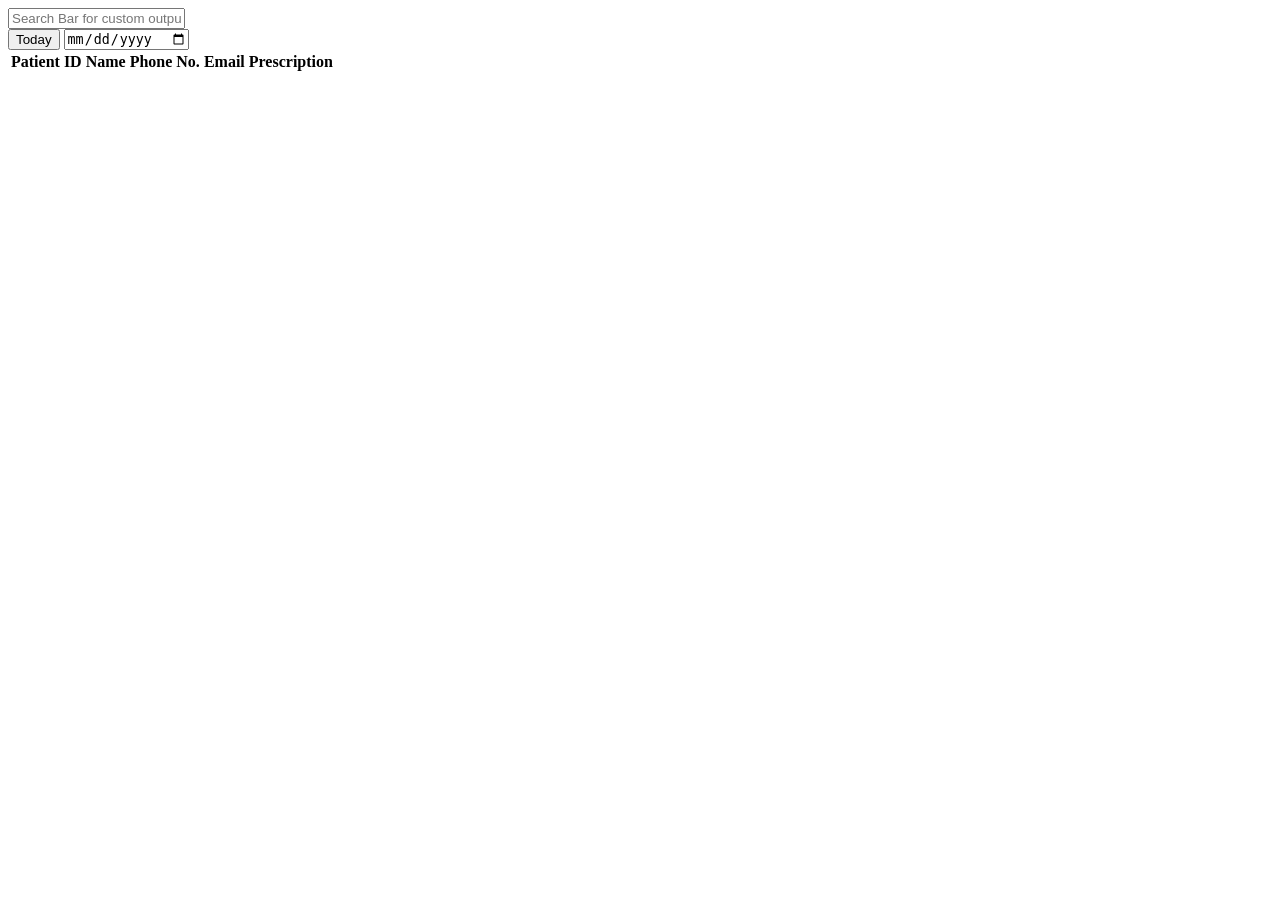
<file: app/src/main/resources/templates/doctor/doctorDashboard.html>
<!-- doctorDashboard.html -->
<!DOCTYPE html>
<html xmlns:th="http://www.thymeleaf.org">

<head>
    <meta charset="UTF-8">
    <link rel="icon" type="image/png" th:href="@{/assets/images/logo/logo.png}" />
    <title>Doctor Dashboard</title>
    <link rel="stylesheet" th:href="@{/assets/css/adminDashboard.css}">
    <link rel="stylesheet" th:href="@{/assets/css/doctorDashboard.css}">
    <link rel="stylesheet" th:href="@{/assets/css/style.css}">
    <script th:src="@{/js/render.js}" defer></script>
    <script th:src="@{/js/util.js}" defer></script>
    <script th:src="@{/js/components/header.js}" defer></script>
    <script th:src="@{/js/components/footer.js}" defer></script>
    <script type="module" th:src="@{/js/doctorDashboard.js}" defer></script>
</head>

<body onload="renderContent()">
    <div class="container">
        <div class="wrapper">

            <div id="header"></div>

            <div class="main-content">

                <input
                    type="text"
                    id="searchBar"
                    class="searchBar"
                    placeholder="Search Bar for custom output" />

                <div class="filter-controls">
                    <button id="todayBtn" class="today-btn">Today</button>
                    <input
                        type="date"
                        id="datePicker"
                        class="date-picker" />
                </div>

                <table>
                    <thead>
                        <tr>
                            <th>Patient ID</th>
                            <th>Name</th>
                            <th>Phone No.</th>
                            <th>Email</th>
                            <th>Prescription</th>
                        </tr>
                    </thead>
                    <tbody id="patientTableBody"></tbody>
                </table>

            </div>

            <div id="footer"></div>

        </div>
    </div>

</body>

</html>
</file>
